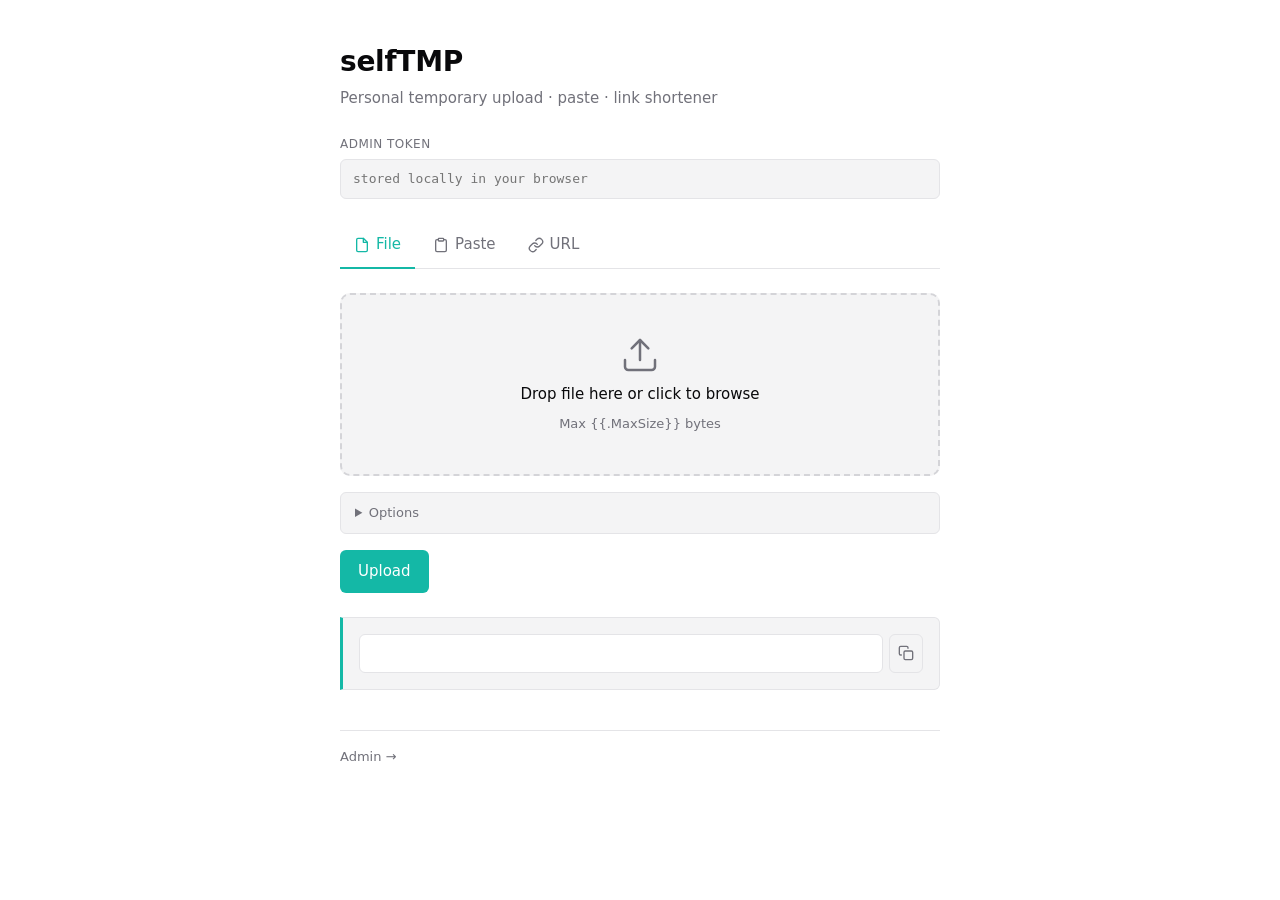
<file: templates/index.html>
<!doctype html>
<html lang="zh-Hant">
<head>
<meta charset="utf-8">
<meta name="viewport" content="width=device-width, initial-scale=1">
<title>selfTMP</title>
<link rel="stylesheet" href="/static/style.css">
</head>
<body>
<main class="container">
  <header class="page-head">
    <h1>selfTMP</h1>
    <p class="muted">Personal temporary upload · paste · link shortener</p>
  </header>

  <label class="token-field">
    <span>Admin token</span>
    <input id="token" type="password" placeholder="stored locally in your browser" autocomplete="off">
  </label>

  <nav class="tabs" role="tablist">
    <button role="tab" data-tab="file" class="active">
      <svg width="16" height="16" viewBox="0 0 24 24" fill="none" stroke="currentColor" stroke-width="2" stroke-linecap="round" stroke-linejoin="round"><path d="M14 2H6a2 2 0 0 0-2 2v16a2 2 0 0 0 2 2h12a2 2 0 0 0 2-2V8z"/><polyline points="14 2 14 8 20 8"/></svg>
      File
    </button>
    <button role="tab" data-tab="paste">
      <svg width="16" height="16" viewBox="0 0 24 24" fill="none" stroke="currentColor" stroke-width="2" stroke-linecap="round" stroke-linejoin="round"><path d="M16 4h2a2 2 0 0 1 2 2v14a2 2 0 0 1-2 2H6a2 2 0 0 1-2-2V6a2 2 0 0 1 2-2h2"/><rect x="8" y="2" width="8" height="4" rx="1"/></svg>
      Paste
    </button>
    <button role="tab" data-tab="url">
      <svg width="16" height="16" viewBox="0 0 24 24" fill="none" stroke="currentColor" stroke-width="2" stroke-linecap="round" stroke-linejoin="round"><path d="M10 13a5 5 0 0 0 7.54.54l3-3a5 5 0 0 0-7.07-7.07l-1.72 1.71"/><path d="M14 11a5 5 0 0 0-7.54-.54l-3 3a5 5 0 0 0 7.07 7.07l1.71-1.71"/></svg>
      URL
    </button>
  </nav>

  <!-- FILE -->
  <section id="tab-file" class="tab active">
    <form id="form-file" enctype="multipart/form-data">
      <label class="dropzone" id="dropzone">
        <input type="file" name="file" id="file-input" required hidden>
        <svg class="dropzone-icon" width="40" height="40" viewBox="0 0 24 24" fill="none" stroke="currentColor" stroke-width="1.5" stroke-linecap="round" stroke-linejoin="round"><path d="M21 15v4a2 2 0 0 1-2 2H5a2 2 0 0 1-2-2v-4"/><polyline points="17 8 12 3 7 8"/><line x1="12" y1="3" x2="12" y2="15"/></svg>
        <p class="dropzone-title">Drop file here or click to browse</p>
        <p class="dropzone-info muted small" id="file-info">Max {{.MaxSize}} bytes</p>
      </label>

      <details class="options">
        <summary>Options</summary>
        <div class="options-grid">
          <label class="field"><span>Expires in</span>
            <select name="expires_in">
              <option value="1h">1 hour</option>
              <option value="24h" selected>24 hours</option>
              <option value="7d">7 days</option>
              <option value="30d">30 days</option>
              <option value="0">never</option>
            </select>
          </label>
          <label class="field"><span>Password</span>
            <input type="password" name="password" autocomplete="new-password" placeholder="optional">
          </label>
          <label class="field"><span>Custom path</span>
            <input type="text" name="custom_id" pattern="[A-Za-z0-9_\-]{2,64}" placeholder="random if empty" autocomplete="off">
          </label>
          <label class="check"><input type="checkbox" name="one_time" value="1"> one-time download</label>
        </div>
      </details>

      <button type="submit" class="primary">Upload</button>
    </form>
  </section>

  <!-- PASTE -->
  <section id="tab-paste" class="tab">
    <form id="form-paste">
      <label class="field"><span>Content</span>
        <textarea name="content" rows="12" required placeholder="paste your text or code here…"></textarea>
      </label>

      <details class="options">
        <summary>Options</summary>
        <div class="options-grid">
          <label class="field"><span>Expires in</span>
            <select name="expires_in">
              <option value="1h">1 hour</option>
              <option value="24h" selected>24 hours</option>
              <option value="7d">7 days</option>
              <option value="30d">30 days</option>
              <option value="0">never</option>
            </select>
          </label>
          <label class="field"><span>Password</span>
            <input type="password" name="password" autocomplete="new-password" placeholder="optional">
          </label>
          <label class="field"><span>Custom path</span>
            <input type="text" name="custom_id" pattern="[A-Za-z0-9_\-]{2,64}" placeholder="random if empty" autocomplete="off">
          </label>
          <label class="check"><input type="checkbox" name="one_time" value="1"> one-time view</label>
        </div>
      </details>

      <button type="submit" class="primary">Create paste</button>
    </form>
  </section>

  <!-- URL -->
  <section id="tab-url" class="tab">
    <form id="form-url">
      <label class="field"><span>Target URL</span>
        <input type="url" name="url" placeholder="https://example.com/…" required>
      </label>

      <details class="options">
        <summary>Options</summary>
        <div class="options-grid">
          <label class="field"><span>Expires in</span>
            <select name="expires_in">
              <option value="24h">24 hours</option>
              <option value="7d">7 days</option>
              <option value="30d" selected>30 days</option>
              <option value="0">never</option>
            </select>
          </label>
          <label class="field"><span>Custom path</span>
            <input type="text" name="custom_id" pattern="[A-Za-z0-9_\-]{2,64}" placeholder="random if empty" autocomplete="off">
          </label>
        </div>
      </details>

      <button type="submit" class="primary">Shorten</button>
    </form>
  </section>

  <!-- RESULT -->
  <output id="result" class="result" hidden>
    <div class="result-main">
      <div class="result-info">
        <div class="url-row">
          <input id="url-input" readonly>
          <button type="button" id="copy-btn" class="icon-btn" title="Copy">
            <svg width="16" height="16" viewBox="0 0 24 24" fill="none" stroke="currentColor" stroke-width="2" stroke-linecap="round" stroke-linejoin="round"><rect x="9" y="9" width="13" height="13" rx="2"/><path d="M5 15H4a2 2 0 0 1-2-2V4a2 2 0 0 1 2-2h9a2 2 0 0 1 2 2v1"/></svg>
          </button>
        </div>
        <p id="raw-line" class="muted small" hidden>
          Raw: <a id="raw-link" href="#"></a>
        </p>
      </div>
    </div>
  </output>

  <!-- ERROR -->
  <div id="error" class="error-box" hidden></div>

  <footer class="page-foot">
    <a href="/admin">Admin →</a>
  </footer>
</main>

<script>
const tokenInput = document.getElementById('token');
tokenInput.value = localStorage.getItem('selftmp_token') || '';
tokenInput.addEventListener('change', () => {
  localStorage.setItem('selftmp_token', tokenInput.value.trim());
});

// tab switching
document.querySelectorAll('.tabs button').forEach(btn => {
  btn.addEventListener('click', () => {
    document.querySelectorAll('.tabs button').forEach(b => b.classList.remove('active'));
    document.querySelectorAll('.tab').forEach(t => t.classList.remove('active'));
    btn.classList.add('active');
    document.getElementById('tab-' + btn.dataset.tab).classList.add('active');
    hideResult();
  });
});

// drag & drop
const dropzone = document.getElementById('dropzone');
const fileInput = document.getElementById('file-input');
const fileInfo = document.getElementById('file-info');

fileInput.addEventListener('change', () => {
  if (fileInput.files.length) showFileInfo(fileInput.files[0]);
});
['dragenter', 'dragover'].forEach(ev => dropzone.addEventListener(ev, e => {
  e.preventDefault();
  dropzone.classList.add('dragover');
}));
['dragleave', 'drop'].forEach(ev => dropzone.addEventListener(ev, e => {
  e.preventDefault();
  dropzone.classList.remove('dragover');
}));
dropzone.addEventListener('drop', e => {
  if (!e.dataTransfer.files.length) return;
  fileInput.files = e.dataTransfer.files;
  showFileInfo(e.dataTransfer.files[0]);
});
function showFileInfo(f) {
  fileInfo.textContent = `${f.name} · ${formatBytes(f.size)}`;
}
function formatBytes(n) {
  if (n < 1024) return `${n} B`;
  if (n < 1024 * 1024) return `${(n/1024).toFixed(1)} KB`;
  if (n < 1024 * 1024 * 1024) return `${(n/1024/1024).toFixed(1)} MB`;
  return `${(n/1024/1024/1024).toFixed(2)} GB`;
}

// result display
const resultBox = document.getElementById('result');
const errorBox = document.getElementById('error');
const urlInput = document.getElementById('url-input');
const rawLine = document.getElementById('raw-line');
const rawLink = document.getElementById('raw-link');
const copyBtn = document.getElementById('copy-btn');

function hideResult() {
  resultBox.hidden = true;
  errorBox.hidden = true;
}

function showResult(data) {
  errorBox.hidden = true;
  urlInput.value = data.url;
  if (data.raw_url) {
    rawLink.href = data.raw_url;
    rawLink.textContent = data.raw_url;
    rawLine.hidden = false;
  } else {
    rawLine.hidden = true;
  }
  resultBox.hidden = false;
  resultBox.scrollIntoView({behavior: 'smooth', block: 'nearest'});
}

function showError(msg) {
  resultBox.hidden = true;
  errorBox.textContent = msg;
  errorBox.hidden = false;
}

copyBtn.addEventListener('click', async () => {
  try {
    await navigator.clipboard.writeText(urlInput.value);
    copyBtn.classList.add('ok');
    setTimeout(() => copyBtn.classList.remove('ok'), 1200);
  } catch {
    urlInput.select();
    document.execCommand('copy');
  }
});

// form submission
async function submit(endpoint, form, isMultipart) {
  hideResult();
  const token = tokenInput.value.trim();
  const headers = {'Accept': 'application/json'};
  if (token) headers['X-Admin-Token'] = token;
  let body;
  if (isMultipart) {
    body = new FormData(form);
  } else {
    body = new URLSearchParams(new FormData(form));
    headers['Content-Type'] = 'application/x-www-form-urlencoded';
  }
  const btn = form.querySelector('button[type=submit]');
  btn.disabled = true;
  btn.dataset.label = btn.textContent;
  btn.textContent = 'Submitting…';
  try {
    const res = await fetch(endpoint, {method: 'POST', headers, body});
    const data = await res.json().catch(() => ({error: 'invalid response'}));
    if (!res.ok) { showError(data.error || res.statusText); return; }
    showResult(data);
  } catch (e) {
    showError('Request failed: ' + e);
  } finally {
    btn.disabled = false;
    btn.textContent = btn.dataset.label;
  }
}

document.getElementById('form-file').addEventListener('submit', e => {
  e.preventDefault();
  submit('/api/upload', e.target, true);
});
document.getElementById('form-paste').addEventListener('submit', e => {
  e.preventDefault();
  submit('/api/paste', e.target, false);
});
document.getElementById('form-url').addEventListener('submit', e => {
  e.preventDefault();
  submit('/api/shorten', e.target, false);
});
</script>
</body>
</html>
</file>
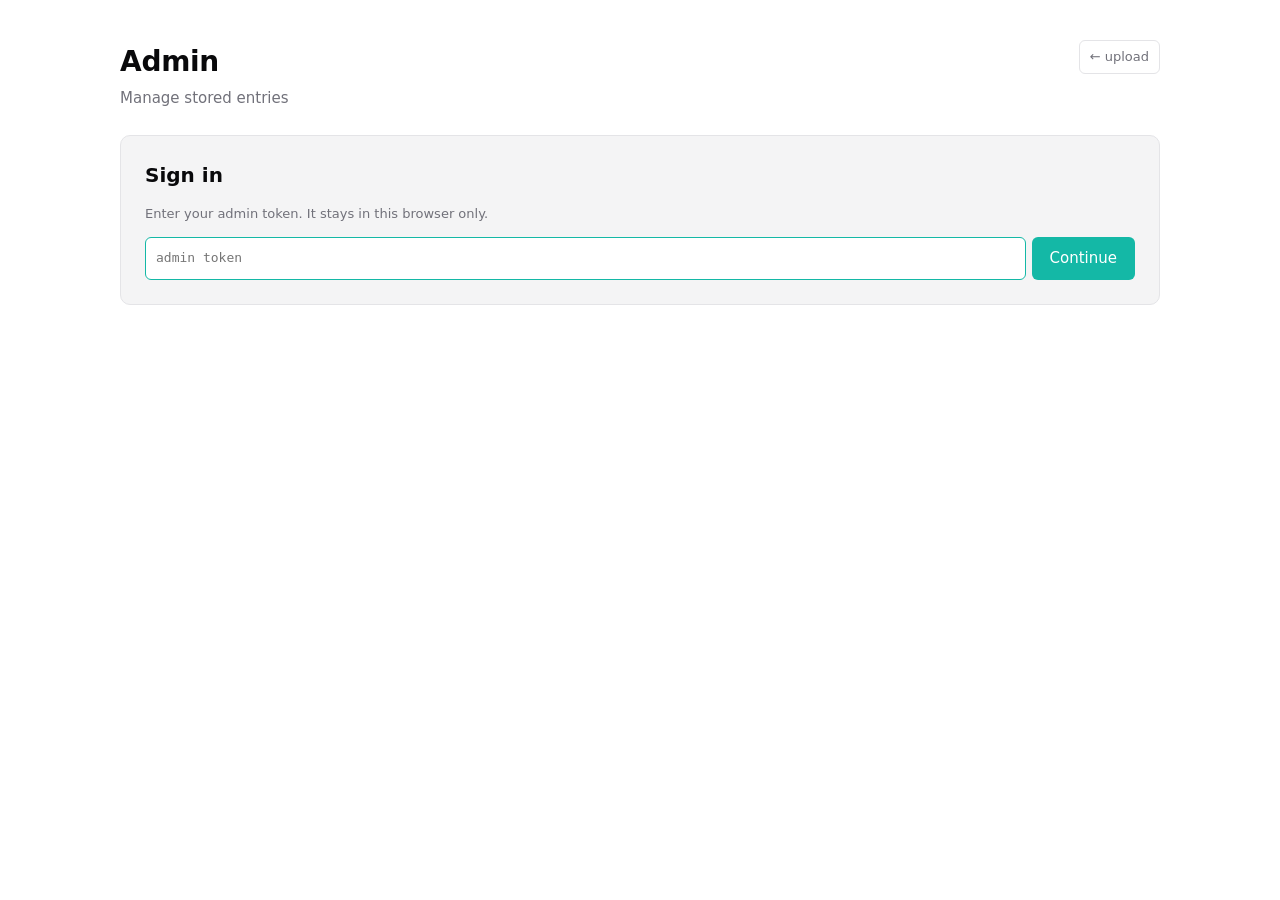
<file: templates/admin.html>
<!doctype html>
<html lang="zh-Hant">
<head>
<meta charset="utf-8">
<meta name="viewport" content="width=device-width, initial-scale=1">
<title>selfTMP admin</title>
<link rel="stylesheet" href="/static/style.css">
</head>
<body>
<main class="container wide">
  <header class="page-head admin-head">
    <div>
      <h1>Admin</h1>
      <p class="muted">Manage stored entries</p>
    </div>
    <a href="/" class="link-btn">← upload</a>
  </header>

  <!-- token prompt -->
  <section id="auth-prompt" class="card" hidden>
    <h2>Sign in</h2>
    <p class="muted small">Enter your admin token. It stays in this browser only.</p>
    <div class="url-row">
      <input id="auth-token" type="password" placeholder="admin token" autocomplete="off">
      <button id="auth-save" class="primary">Continue</button>
    </div>
    <p id="auth-error" class="error small" hidden></p>
  </section>

  <!-- content -->
  <section id="content" hidden>
    <div class="toolbar">
      <input id="filter" placeholder="Filter by id, kind, or content…" class="filter-input">
      <div class="toolbar-actions">
        <span id="count" class="muted small"></span>
        <button id="refresh" class="ghost" title="Refresh">
          <svg width="16" height="16" viewBox="0 0 24 24" fill="none" stroke="currentColor" stroke-width="2" stroke-linecap="round" stroke-linejoin="round"><polyline points="23 4 23 10 17 10"/><polyline points="1 20 1 14 7 14"/><path d="M3.51 9a9 9 0 0 1 14.85-3.36L23 10"/><path d="M20.49 15A9 9 0 0 1 5.64 18.36L1 14"/></svg>
        </button>
        <button id="signout" class="ghost">Sign out</button>
      </div>
    </div>

    <div class="table-wrap">
      <table class="admin-table">
        <thead>
          <tr>
            <th>ID</th>
            <th>Kind</th>
            <th>Preview</th>
            <th class="num">Size</th>
            <th class="num">DL</th>
            <th>Expires</th>
            <th>Flags</th>
            <th></th>
          </tr>
        </thead>
        <tbody id="rows"></tbody>
      </table>
    </div>
    <p id="empty" class="muted center" hidden>No entries.</p>
  </section>
</main>

<script>
const TOKEN_KEY = 'selftmp_token';

const authPrompt = document.getElementById('auth-prompt');
const authTokenInput = document.getElementById('auth-token');
const authSave = document.getElementById('auth-save');
const authError = document.getElementById('auth-error');
const content = document.getElementById('content');
const rowsBody = document.getElementById('rows');
const filterInput = document.getElementById('filter');
const countLabel = document.getElementById('count');
const emptyMsg = document.getElementById('empty');
const refreshBtn = document.getElementById('refresh');
const signoutBtn = document.getElementById('signout');

let entries = [];

function getToken() { return (localStorage.getItem(TOKEN_KEY) || '').trim(); }
function setToken(v) { localStorage.setItem(TOKEN_KEY, v); }

async function loadEntries() {
  const token = getToken();
  if (!token) { showAuthPrompt(); return; }
  try {
    const res = await fetch('/api/entries', {headers: {'X-Admin-Token': token, 'Accept': 'application/json'}});
    if (res.status === 401) { showAuthPrompt('Invalid or missing token'); return; }
    if (!res.ok) { showAuthPrompt('Error ' + res.status); return; }
    entries = await res.json();
    showContent();
    renderRows();
  } catch (e) {
    showAuthPrompt('Fetch failed: ' + e);
  }
}

function showAuthPrompt(err) {
  content.hidden = true;
  authPrompt.hidden = false;
  authTokenInput.value = getToken();
  if (err) { authError.textContent = err; authError.hidden = false; }
  else { authError.hidden = true; }
  authTokenInput.focus();
}

function showContent() {
  authPrompt.hidden = true;
  content.hidden = false;
}

authSave.addEventListener('click', () => {
  setToken(authTokenInput.value.trim());
  loadEntries();
});
authTokenInput.addEventListener('keydown', e => {
  if (e.key === 'Enter') authSave.click();
});

refreshBtn.addEventListener('click', loadEntries);
signoutBtn.addEventListener('click', () => {
  localStorage.removeItem(TOKEN_KEY);
  entries = [];
  showAuthPrompt();
});
filterInput.addEventListener('input', renderRows);

function renderRows() {
  const q = filterInput.value.trim().toLowerCase();
  const filtered = q
    ? entries.filter(e =>
        e.id.toLowerCase().includes(q) ||
        e.kind.includes(q) ||
        (e.preview || '').toLowerCase().includes(q))
    : entries;
  countLabel.textContent = filtered.length + (q ? ' / ' + entries.length : '') + ' entries';
  emptyMsg.hidden = filtered.length !== 0;
  rowsBody.innerHTML = '';
  const now = Math.floor(Date.now() / 1000);
  for (const e of filtered) {
    const tr = document.createElement('tr');
    tr.innerHTML = `
      <td><a href="/${e.id}" class="mono">${escapeHtml(e.id)}</a></td>
      <td><span class="kind kind-${e.kind}">${e.kind}</span></td>
      <td class="preview">${escapeHtml(e.preview || '')}</td>
      <td class="num">${formatBytes(e.size)}</td>
      <td class="num">${e.downloads}${e.one_time ? ' / 1' : ''}</td>
      <td>${formatExpires(e.expires_at, now)}</td>
      <td>${e.has_password ? '<span title="password-protected">🔒</span>' : ''}${e.one_time ? '<span title="one-time" class="tag">1x</span>' : ''}</td>
      <td><button class="danger-btn" data-id="${e.id}" title="Delete">
        <svg width="14" height="14" viewBox="0 0 24 24" fill="none" stroke="currentColor" stroke-width="2" stroke-linecap="round" stroke-linejoin="round"><polyline points="3 6 5 6 21 6"/><path d="M19 6l-2 14a2 2 0 0 1-2 2H9a2 2 0 0 1-2-2L5 6"/><path d="M10 11v6M14 11v6"/></svg>
      </button></td>`;
    rowsBody.appendChild(tr);
  }
}

rowsBody.addEventListener('click', async e => {
  const btn = e.target.closest('.danger-btn');
  if (!btn) return;
  const id = btn.dataset.id;
  if (!confirm(`Delete "${id}"?`)) return;
  const token = getToken();
  const res = await fetch('/api/entries/' + encodeURIComponent(id), {
    method: 'DELETE',
    headers: {'X-Admin-Token': token},
  });
  if (res.ok) {
    entries = entries.filter(x => x.id !== id);
    renderRows();
  } else {
    alert('Delete failed: ' + res.status);
  }
});

function escapeHtml(s) {
  return String(s).replace(/[&<>"']/g, c => ({
    '&':'&amp;','<':'&lt;','>':'&gt;','"':'&quot;',"'":'&#39;'
  }[c]));
}
function formatBytes(n) {
  if (!n) return '0';
  if (n < 1024) return n + ' B';
  if (n < 1024*1024) return (n/1024).toFixed(1) + ' KB';
  if (n < 1024*1024*1024) return (n/1024/1024).toFixed(1) + ' MB';
  return (n/1024/1024/1024).toFixed(2) + ' GB';
}
function formatExpires(ts, now) {
  if (!ts) return '<span class="muted">never</span>';
  const remain = ts - now;
  if (remain <= 0) return '<span class="error">expired</span>';
  if (remain < 60) return remain + 's';
  if (remain < 3600) return Math.floor(remain/60) + 'm';
  if (remain < 86400) return Math.floor(remain/3600) + 'h';
  return Math.floor(remain/86400) + 'd';
}

loadEntries();
</script>
</body>
</html>
</file>
<file: static/style.css>
/* ---------- design tokens ---------- */
:root {
  color-scheme: light dark;

  --fg: #09090b;
  --fg-muted: #71717a;
  --bg: #ffffff;
  --bg-subtle: #f4f4f5;
  --bg-hover: #e4e4e7;
  --border: #e4e4e7;
  --border-strong: #d4d4d8;
  --accent: #14b8a6;
  --accent-fg: #ffffff;
  --accent-soft: #ccfbf1;
  --danger: #dc2626;
  --danger-soft: #fee2e2;
  --success: #14b8a6;

  --radius: 6px;
  --radius-sm: 4px;
  --radius-lg: 10px;
  --space: 8px;
  --shadow-sm: 0 1px 2px rgba(0, 0, 0, 0.04);

  --font-body:
    -apple-system, BlinkMacSystemFont, "Segoe UI", system-ui, sans-serif;
  --font-mono: ui-monospace, "SF Mono", Menlo, Consolas, monospace;
}

@media (prefers-color-scheme: dark) {
  :root {
    --fg: #f4f4f5;
    --fg-muted: #a1a1aa;
    --bg: #09090b;
    --bg-subtle: #18181b;
    --bg-hover: #27272a;
    --border: #27272a;
    --border-strong: #3f3f46;
    --accent: #2dd4bf;
    --accent-fg: #09090b;
    --accent-soft: rgba(45, 212, 191, 0.15);
    --danger: #f87171;
    --danger-soft: rgba(248, 113, 113, 0.15);
    --success: #2dd4bf;
    --shadow-sm: 0 1px 2px rgba(0, 0, 0, 0.3);
  }
}

/* ---------- base ---------- */
*,
*::before,
*::after {
  box-sizing: border-box;
}
html,
body {
  margin: 0;
  padding: 0;
}
body {
  font: 15px/1.55 var(--font-body);
  background: var(--bg);
  color: var(--fg);
  -webkit-font-smoothing: antialiased;
}
a {
  color: var(--accent);
  text-decoration: none;
}
a:hover {
  text-decoration: underline;
}

.container {
  max-width: 640px;
  margin: 0 auto;
  padding: 40px 20px 60px;
}
.container.wide {
  max-width: 1080px;
}
.container.narrow {
  max-width: 440px;
}

.mono {
  font-family: var(--font-mono);
}
.muted {
  color: var(--fg-muted);
}
.small {
  font-size: 13px;
}
.center {
  text-align: center;
}
.error {
  color: var(--danger);
}

/* ---------- header ---------- */
.page-head {
  margin-bottom: 24px;
}
.page-head h1 {
  margin: 0 0 4px;
  font-size: 28px;
  font-weight: 600;
  letter-spacing: -0.01em;
}
.page-head p {
  margin: 0;
}

.admin-head,
.paste-head {
  display: flex;
  align-items: flex-start;
  justify-content: space-between;
  gap: 16px;
  flex-wrap: wrap;
}
.paste-actions {
  display: flex;
  gap: 8px;
}

/* ---------- token field ---------- */
.token-field {
  display: block;
  margin-bottom: 24px;
}
.token-field span {
  display: block;
  font-size: 12px;
  color: var(--fg-muted);
  margin-bottom: 6px;
  text-transform: uppercase;
  letter-spacing: 0.04em;
}
.token-field input {
  width: 100%;
  padding: 9px 12px;
  border: 1px solid var(--border);
  border-radius: var(--radius);
  background: var(--bg-subtle);
  color: var(--fg);
  font: inherit;
  font-family: var(--font-mono);
  font-size: 13px;
}
.token-field input:focus {
  outline: none;
  border-color: var(--accent);
  background: var(--bg);
}

/* ---------- tabs ---------- */
.tabs {
  display: flex;
  gap: 4px;
  border-bottom: 1px solid var(--border);
  margin-bottom: 24px;
}
.tabs button {
  background: transparent;
  color: var(--fg-muted);
  border: none;
  border-bottom: 2px solid transparent;
  padding: 10px 14px;
  font: inherit;
  font-weight: 500;
  cursor: pointer;
  display: inline-flex;
  align-items: center;
  gap: 6px;
  border-radius: 0;
  margin-bottom: -1px;
}
.tabs button:hover {
  color: var(--fg);
}
.tabs button.active {
  color: var(--accent);
  border-bottom-color: var(--accent);
}
.tabs svg {
  flex-shrink: 0;
}

.tab {
  display: none;
}
.tab.active {
  display: block;
}

/* ---------- forms ---------- */
.field {
  display: block;
  margin-bottom: 12px;
}
.field > span {
  display: block;
  font-size: 12px;
  color: var(--fg-muted);
  margin-bottom: 6px;
  text-transform: uppercase;
  letter-spacing: 0.04em;
}
.field input,
.field textarea,
.field select {
  width: 100%;
  padding: 9px 12px;
  border: 1px solid var(--border);
  border-radius: var(--radius);
  background: var(--bg);
  color: var(--fg);
  font: inherit;
  transition:
    border-color 0.1s,
    background 0.1s;
}
.field input:focus,
.field textarea:focus,
.field select:focus {
  outline: none;
  border-color: var(--accent);
  box-shadow: 0 0 0 3px var(--accent-soft);
}
.field textarea {
  font-family: var(--font-mono);
  font-size: 13px;
  resize: vertical;
  min-height: 200px;
}

.check {
  display: flex;
  align-items: center;
  gap: 8px;
  font-size: 14px;
  cursor: pointer;
  padding: 4px 0;
}
.check input {
  margin: 0;
}

/* ---------- dropzone ---------- */
.dropzone {
  display: flex;
  flex-direction: column;
  align-items: center;
  justify-content: center;
  gap: 8px;
  padding: 40px 20px;
  border: 2px dashed var(--border-strong);
  border-radius: var(--radius-lg);
  background: var(--bg-subtle);
  cursor: pointer;
  transition: all 0.12s ease;
  text-align: center;
  margin-bottom: 16px;
}
.dropzone:hover {
  border-color: var(--accent);
  background: var(--accent-soft);
}
.dropzone.dragover {
  border-color: var(--accent);
  background: var(--accent-soft);
  transform: scale(1.005);
}
.dropzone-icon {
  color: var(--fg-muted);
}
.dropzone:hover .dropzone-icon,
.dropzone.dragover .dropzone-icon {
  color: var(--accent);
}
.dropzone-title {
  margin: 0;
  font-weight: 500;
}
.dropzone-info {
  margin: 0;
}

/* ---------- options details ---------- */
.options {
  margin: 16px 0;
  padding: 0;
  border: 1px solid var(--border);
  border-radius: var(--radius);
  background: var(--bg-subtle);
}
.options summary {
  padding: 10px 14px;
  cursor: pointer;
  font-size: 13px;
  color: var(--fg-muted);
  user-select: none;
  font-weight: 500;
}
.options summary:hover {
  color: var(--fg);
}
.options[open] summary {
  border-bottom: 1px solid var(--border);
}
.options-grid {
  padding: 14px;
  display: grid;
  gap: 12px;
  grid-template-columns: repeat(auto-fit, minmax(180px, 1fr));
}
.options-grid .check {
  grid-column: 1 / -1;
}

/* ---------- buttons ---------- */
button,
.link-btn {
  font: inherit;
  cursor: pointer;
}
button.primary {
  padding: 10px 18px;
  background: var(--accent);
  color: var(--accent-fg);
  border: none;
  border-radius: var(--radius);
  font-weight: 500;
  transition: filter 0.1s;
}
button.primary:hover:not(:disabled) {
  filter: brightness(1.08);
}
button.primary:disabled {
  opacity: 0.6;
  cursor: wait;
}

button.ghost {
  padding: 6px 10px;
  background: transparent;
  color: var(--fg-muted);
  border: 1px solid var(--border);
  border-radius: var(--radius);
  font-size: 13px;
  display: inline-flex;
  align-items: center;
  gap: 4px;
}
button.ghost:hover {
  color: var(--fg);
  background: var(--bg-hover);
  border-color: var(--border-strong);
}

.link-btn {
  padding: 6px 10px;
  color: var(--fg-muted);
  border: 1px solid var(--border);
  border-radius: var(--radius);
  font-size: 13px;
}
.link-btn:hover {
  color: var(--fg);
  background: var(--bg-hover);
  text-decoration: none;
}

.icon-btn {
  padding: 8px;
  background: transparent;
  border: 1px solid var(--border);
  border-radius: var(--radius);
  color: var(--fg-muted);
  display: inline-flex;
  align-items: center;
  justify-content: center;
  transition: all 0.15s;
}
.icon-btn:hover {
  color: var(--fg);
  background: var(--bg-hover);
  border-color: var(--border-strong);
}
.icon-btn.ok {
  color: var(--success);
  border-color: var(--success);
  background: transparent;
}

.danger-btn {
  padding: 6px;
  background: transparent;
  color: var(--fg-muted);
  border: 1px solid var(--border);
  border-radius: var(--radius-sm);
  display: inline-flex;
  align-items: center;
}
.danger-btn:hover {
  color: var(--danger);
  background: var(--danger-soft);
  border-color: var(--danger);
}

/* ---------- result card ---------- */
.result {
  display: block;
  margin: 24px 0 8px;
  padding: 16px;
  border: 1px solid var(--border);
  border-left: 3px solid var(--success);
  border-radius: 0 var(--radius) var(--radius) 0;
  background: var(--bg-subtle);
  animation: fadeIn 0.18s ease-out;
}
@keyframes fadeIn {
  from {
    opacity: 0;
    transform: translateY(4px);
  }
  to {
    opacity: 1;
    transform: none;
  }
}
.result-main {
  display: flex;
  gap: 16px;
  align-items: flex-start;
}
.result-info {
  flex: 1;
  min-width: 0;
  display: flex;
  flex-direction: column;
  gap: 8px;
}
.url-row {
  display: flex;
  gap: 6px;
  align-items: stretch;
}
.url-row input {
  flex: 1;
  min-width: 0;
  padding: 8px 10px;
  border: 1px solid var(--border);
  border-radius: var(--radius);
  background: var(--bg);
  color: var(--fg);
  font: inherit;
  font-family: var(--font-mono);
  font-size: 13px;
}
.url-row input:focus {
  outline: none;
  border-color: var(--accent);
}

.error-box {
  margin: 16px 0;
  padding: 12px 14px;
  border: 1px solid var(--danger);
  background: var(--danger-soft);
  color: var(--danger);
  border-radius: var(--radius);
  font-size: 14px;
}

/* ---------- footer ---------- */
.page-foot {
  margin-top: 40px;
  padding-top: 16px;
  border-top: 1px solid var(--border);
  font-size: 13px;
}
.page-foot a {
  color: var(--fg-muted);
}

/* ---------- paste view ---------- */
pre.paste {
  padding: 16px;
  background: var(--bg-subtle);
  border: 1px solid var(--border);
  border-radius: var(--radius);
  overflow-x: auto;
  white-space: pre-wrap;
  word-break: break-word;
  font-family: var(--font-mono);
  font-size: 13px;
  line-height: 1.5;
  margin: 0;
}

/* ---------- card (password prompt / auth) ---------- */
.card {
  padding: 24px;
  border: 1px solid var(--border);
  border-radius: var(--radius-lg);
  background: var(--bg-subtle);
}
.card h1,
.card h2 {
  margin: 0 0 8px;
  font-size: 20px;
  font-weight: 600;
}
.stack {
  display: flex;
  flex-direction: column;
  gap: 12px;
}
.stack .field {
  margin: 0;
}

/* ---------- admin table ---------- */
.toolbar {
  display: flex;
  gap: 12px;
  align-items: center;
  margin-bottom: 16px;
  flex-wrap: wrap;
}
.filter-input {
  flex: 1;
  min-width: 200px;
  padding: 8px 12px;
  border: 1px solid var(--border);
  border-radius: var(--radius);
  background: var(--bg-subtle);
  color: var(--fg);
  font: inherit;
  font-size: 14px;
}
.filter-input:focus {
  outline: none;
  border-color: var(--accent);
  background: var(--bg);
}
.toolbar-actions {
  display: flex;
  gap: 8px;
  align-items: center;
}

.table-wrap {
  overflow-x: auto;
  border: 1px solid var(--border);
  border-radius: var(--radius);
}
.admin-table {
  width: 100%;
  border-collapse: collapse;
  font-size: 13px;
}
.admin-table th,
.admin-table td {
  padding: 10px 12px;
  border-bottom: 1px solid var(--border);
  text-align: left;
  vertical-align: middle;
}
.admin-table thead th {
  font-weight: 500;
  font-size: 11px;
  color: var(--fg-muted);
  text-transform: uppercase;
  letter-spacing: 0.05em;
  background: var(--bg-subtle);
}
.admin-table tbody tr:last-child td {
  border-bottom: none;
}
.admin-table tbody tr:hover {
  background: var(--bg-hover);
}
.admin-table .num {
  text-align: right;
  font-variant-numeric: tabular-nums;
}
.admin-table .preview {
  max-width: 320px;
  overflow: hidden;
  text-overflow: ellipsis;
  white-space: nowrap;
  color: var(--fg-muted);
  font-family: var(--font-mono);
  font-size: 12px;
}

.kind {
  display: inline-block;
  padding: 2px 8px;
  border-radius: 10px;
  font-size: 11px;
  font-weight: 500;
  text-transform: uppercase;
  letter-spacing: 0.03em;
  background: var(--bg-hover);
  color: var(--fg-muted);
}
.kind-file {
  background: rgba(37, 99, 235, 0.12);
  color: var(--accent);
}
.kind-paste {
  background: rgba(5, 150, 105, 0.12);
  color: var(--success);
}
.kind-url {
  background: rgba(217, 119, 6, 0.12);
  color: #d97706;
}
@media (prefers-color-scheme: dark) {
  .kind-url {
    color: #fbbf24;
    background: rgba(251, 191, 36, 0.15);
  }
}

.tag {
  display: inline-block;
  margin-left: 4px;
  padding: 1px 6px;
  border-radius: 8px;
  font-size: 10px;
  background: var(--bg-hover);
  color: var(--fg-muted);
  font-family: var(--font-mono);
}

/* ---------- responsive ---------- */
@media (max-width: 520px) {
  .container {
    padding: 24px 16px 40px;
  }
  .page-head h1 {
    font-size: 24px;
  }
  .result-main {
    flex-direction: column;
    align-items: center;
    text-align: center;
  }
  .result-info {
    width: 100%;
  }
  .options-grid {
    grid-template-columns: 1fr;
  }
}
</file>
